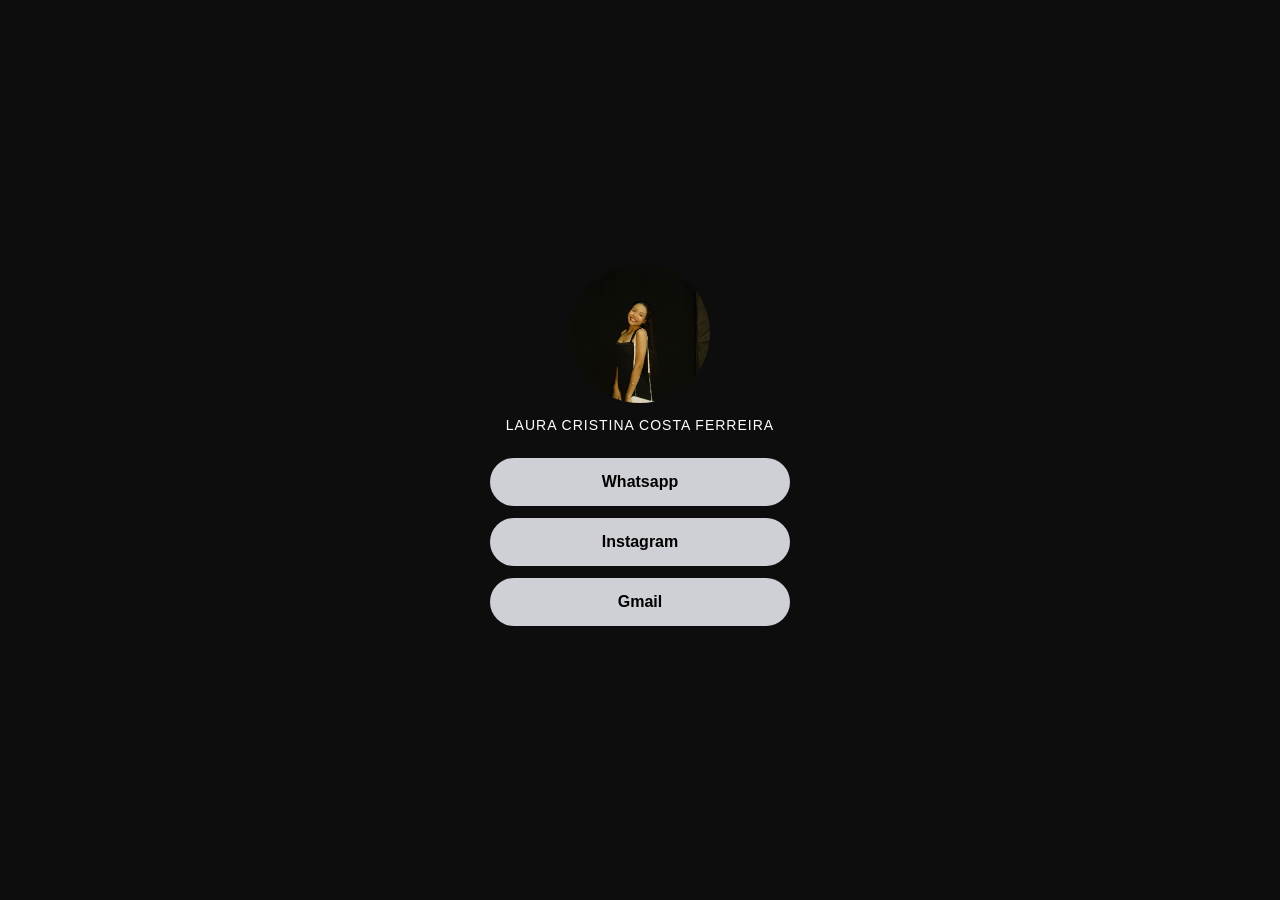
<file: index.html>
<!DOCTYPE html>
<html lang="pt-br">
<head>
    <meta charset="UTF-8">
    <meta name="viewport" content="width=device-width, initial-scale=1.0">
    <title>Perfil</title>
    <link rel="stylesheet" href="css/style.css">
</head>
<body>

<div class="container">
    <img src="img/perfil.png" alt="Perfil" class="profile-img">

    <div class="name">LAURA CRISTINA COSTA FERREIRA</div>

    <a href="https://wa.me/63981145497" class="btn">Whatsapp</a>
    <a href="https://instagram.com/lcristina.ferreira" class="btn">Instagram</a>
    <a href="mailto:laura.ferreira@estudante.ifto.edu.br" class="btn">Gmail</a>
</div>

</body>
</html>
</file>
<file: css/style.css>
body {
    margin: 0;
    padding: 0;
    background: #0d0d0d;
    font-family: Arial, sans-serif;
    display: flex;
    justify-content: center;
    align-items: center;
    height: 100vh;
    color: white;
}

.container {
    text-align: center;
    width: 300px;
}

.profile-img {
    width: 140px;
    height: 140px;
    border-radius: 50%;
    object-fit: cover;
    margin-bottom: 10px;
}

.name {
    font-size: 14px;
    margin-bottom: 25px;
    letter-spacing: 1px;
}

.btn {
    display: block;
    background: #cfcfd6;
    color: black;
    text-decoration: none;
    padding: 15px;
    border-radius: 30px;
    margin: 12px 0;
    font-weight: bold;
    transition: 0.3s;
}

.btn:hover {
    background: #8c8c91;
}
</file>
